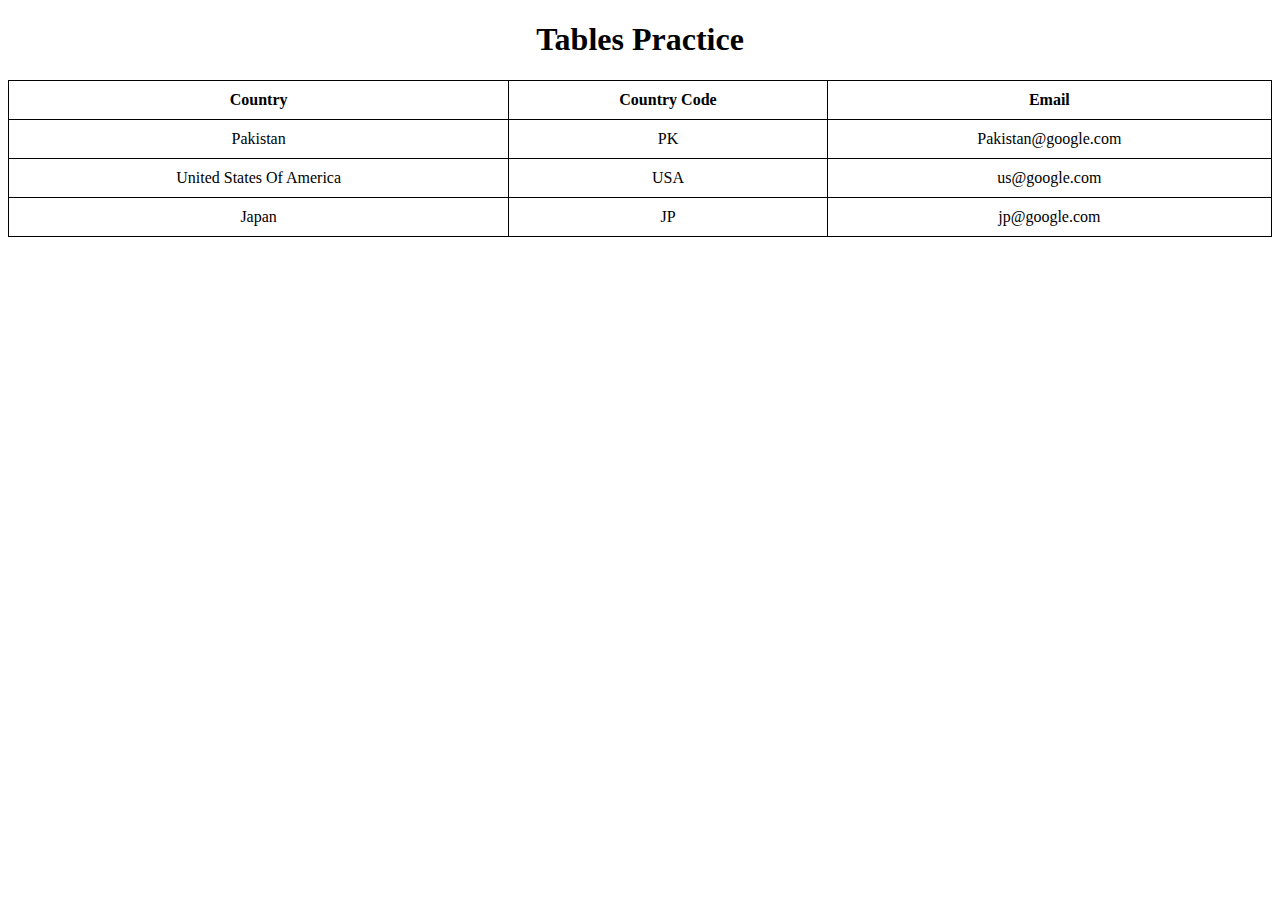
<file: index.html>
<!DOCTYPE html>
<html lang="en">
  <head>
    <meta charset="UTF-8" />
    <meta name="viewport" content="width=, initial-scale=1.0" />
    <title>Tables</title>
    <style>
      table {
        border-collapse: collapse;
        text-align: center;
        color: black;
      }

      td,
      th {
        border: 1px solid black;
        padding: 10px;
      }
      /* tr:nth-child(even) {
        background-color: #bdbdbd;
      } */
    </style>
  </head>
  <center>
    <h1>Tables Practice</h1>
  </center>
  <body>
    <table style="width: 100%">
      <!-- <colgroup>
        <col span="2" style="background-color: cadetblue" />
      </colgroup> -->
      <tr>
        <th>Country</th>
        <th>Country Code</th>
        <th>Email</th>
      </tr>
      <tr>
        <td>Pakistan</td>
        <td>PK</td>
        <td>Pakistan@google.com</td>
      </tr>
      <tr>
        <td>United States Of America</td>
        <td>USA</td>
        <td>us@google.com</td>
      </tr>
      <tr>
        <td>Japan</td>
        <td>JP</td>
        <td>jp@google.com</td>
      </tr>
    </table>
    <!-- <tr>
        <td>China</td>
        <td>CN</td>
        <td>cn@google.com</td>
      </tr>
    </table> -->
    <!-- <table> -->
    <!-- <tr> -->
    <!-- <th colspan="5">Country</th>
        <td>Pakistan</td>
        <td>Japan</td>
      </tr>
      <tr>
        <th>Code</th>
        <td>PK</td>
        <td>JP</td>
      </tr> -->
    <!-- </table> -->
  </body>
</html>
</file>
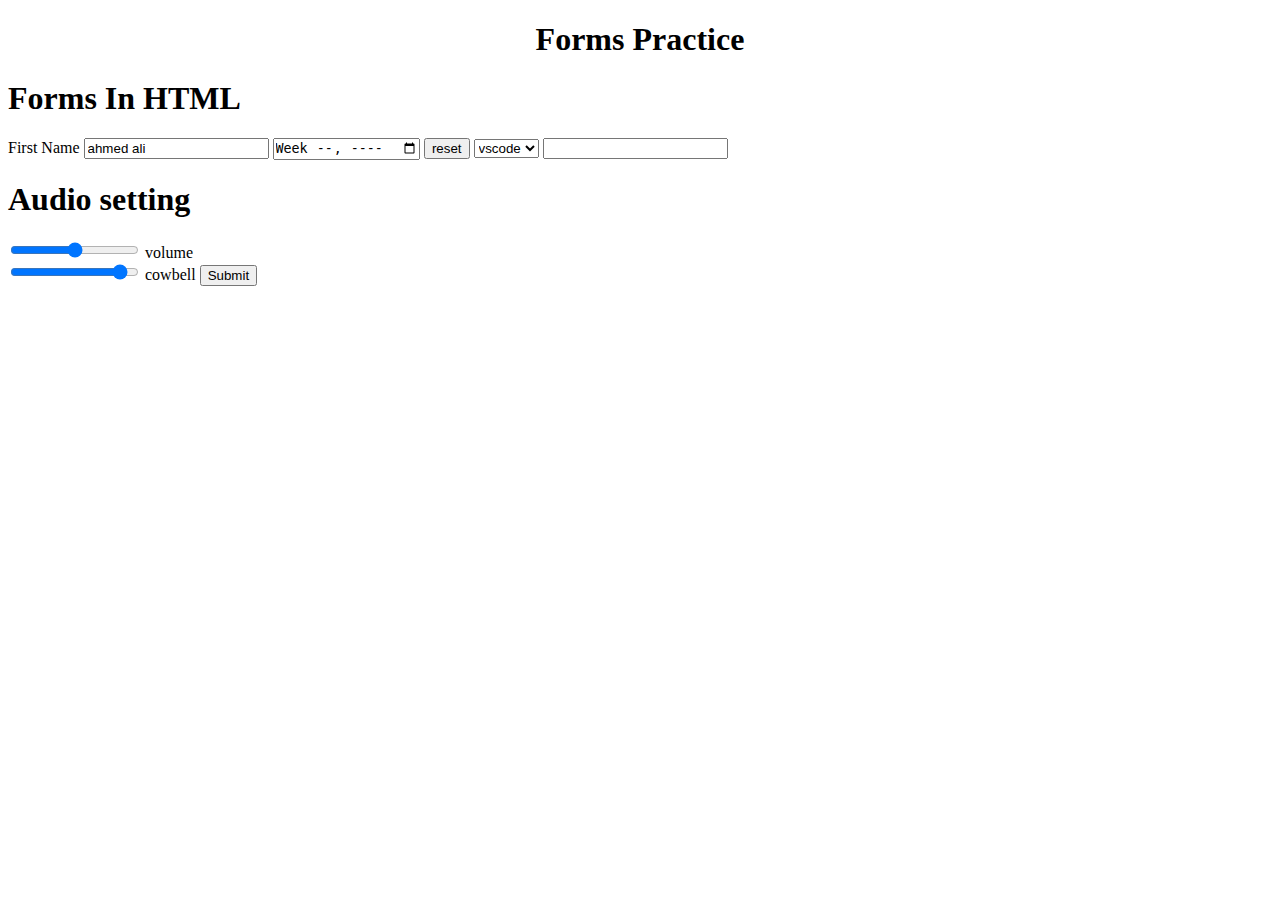
<file: form folder/form input.html>
<!DOCTYPE html>
<html lang="en">
  <head>
    <meta charset="UTF-8" />
    <meta name="viewport" content="width=device-width, initial-scale=1.0" />
    <title>Document</title>
  </head>
  <center>
    <h1>Forms Practice</h1>
  </center>
  <body>
    <h1>Forms In HTML</h1>
    <form
      action=""
      method="get"
      accept-charset="UTF-8"
      autocomplete="off"
      enctype="text/plain"
    >
      <label for="fname">First Name</label>
      <input
        type="text"
        placeholder="First Name"
        name=""
        value="ahmed ali"
        id="fname"
      />
      <input type="week" name="" id="" />
      <input type="reset" value="reset" />
      <select name="editor" id="multiple">
        <option value="vscode">vscode</option>
        <option value="subline">subline</option>
      </select>
      <input list="editor" name="editor" />
      <datalist id="editor">
        <option value="vscode">vscode</option>
        <option value="subline">subline</option>
      </datalist>
      <h1>Audio setting</h1>
      <input type="range" id="volume" name="volume" min="0" max="10" />
      <label for="volume">volume</label><br />
      <input
        type="range"
        id="cowbell"
        name="cowbell"
        min="0"
        max="100"
        value="90"
        step="10"
      />
      <label for="cowbell">cowbell</label>
      <button type="submit">Submit</button>
    </form>
  </body>
</html>
</file>
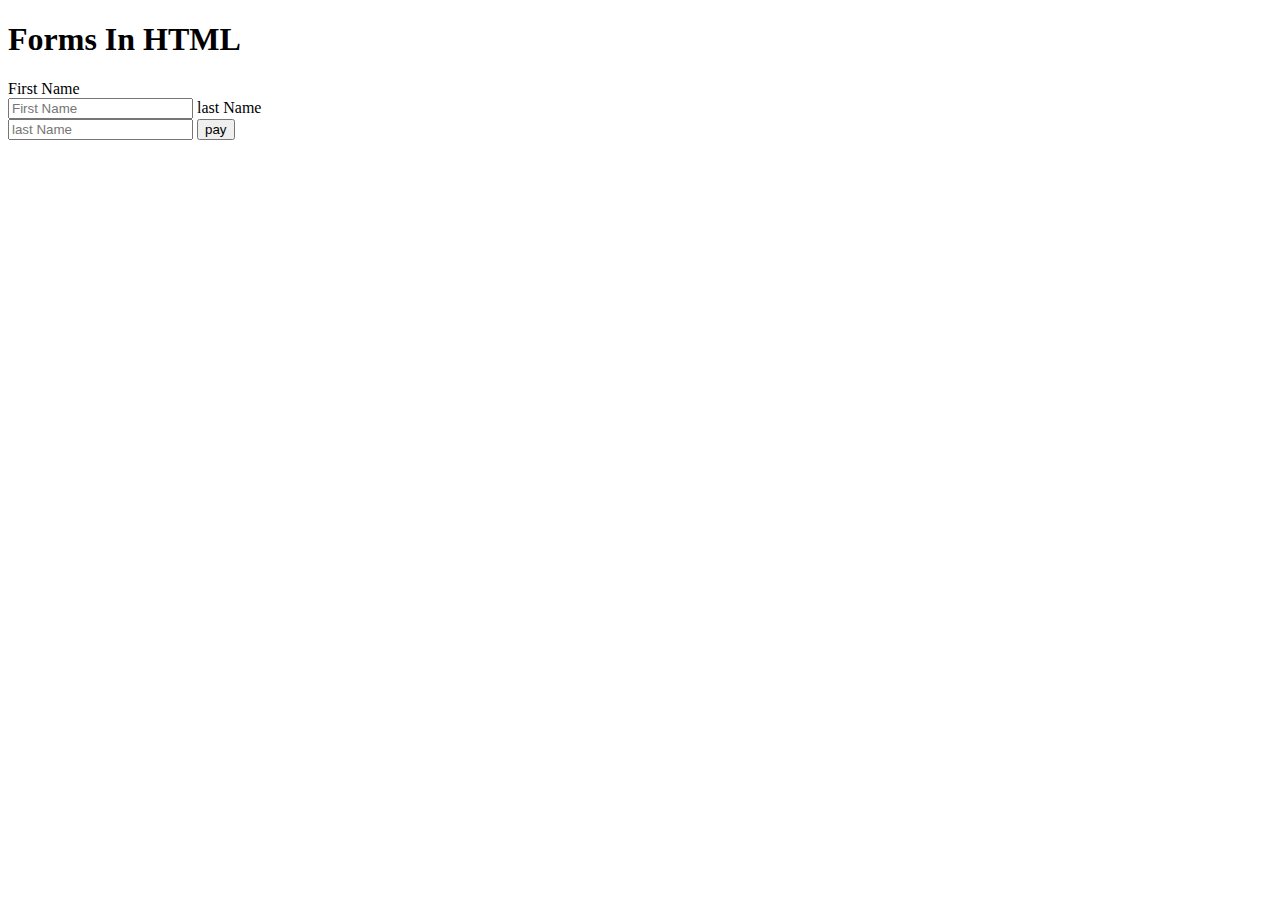
<file: form folder/forms.html>
<!DOCTYPE html>
<html lang="en">
  <head>
    <meta charset="UTF-8" />
    <meta name="viewport" content="width=device-width, initial-scale=1.0" />
    <title>Forms</title>
  </head>
  <body>
    <h1>Forms In HTML</h1>
    <form action="" method="get" accept-charset="UTF-8" autocomplete="off" enctype="text/plain">
      <label for="fname">First Name</label><br />
      <input type="text" placeholder="First Name" name="" id="fname" />
      <label for="lname">last Name</label><br />
      <input type="text" placeholder="last Name" name="" id="lname" />
      <button type="submit">pay</button>
    </form>
  </body>
</html>
</file>
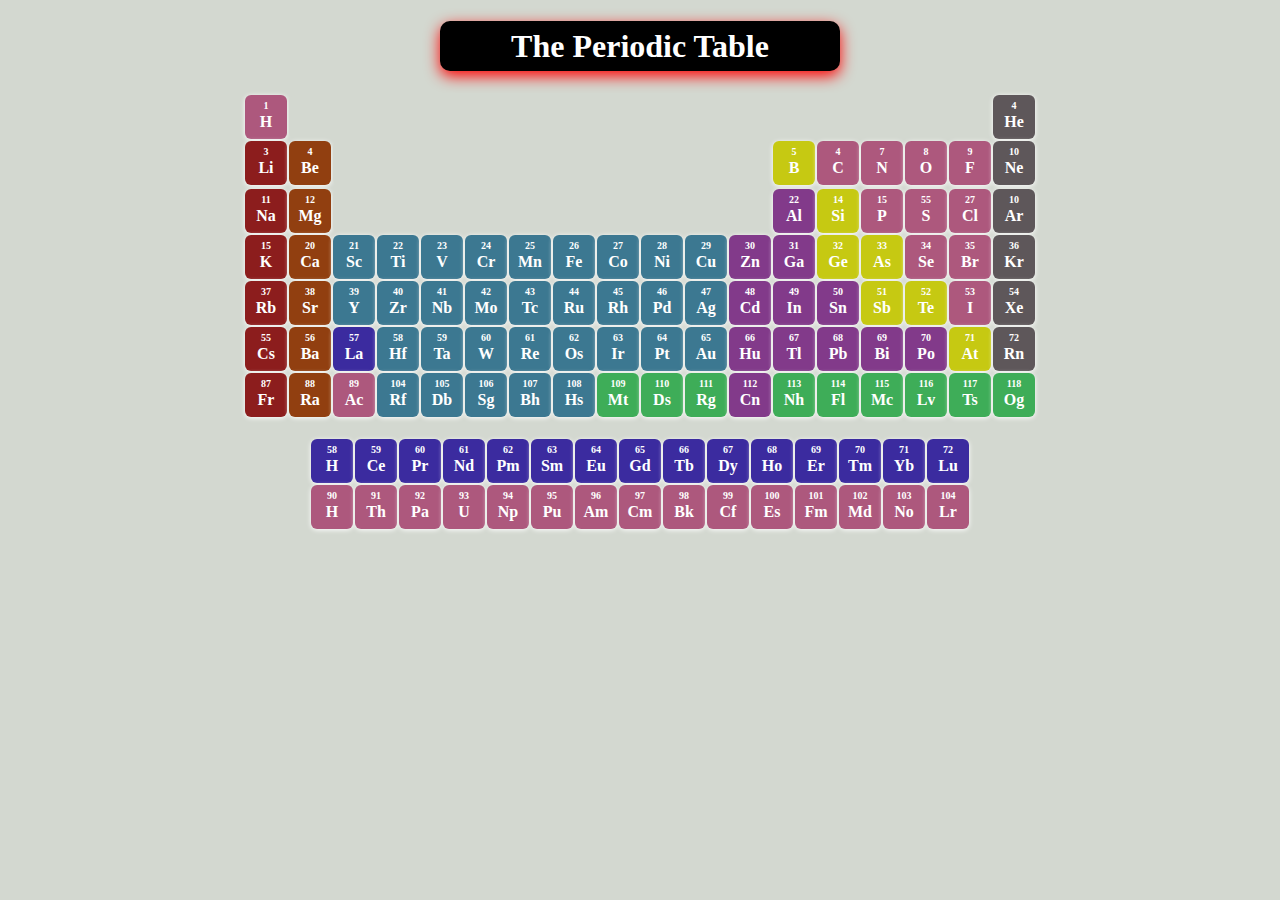
<file: form folder/tables.html>
<!DOCTYPE html>
<html lang="en">
  <head>
    <meta charset="UTF-8" />
    <meta name="viewport" content="width=device-width, initial-scale=1.0" />
    <title>Tables</title>
    <link rel="stylesheet" href="tables.css" />
    <!-- <style>
      table {
        border-collapse: collapse;
        text-align: center;
        color: black;
      }

      td,
      th {
        border: 1px solid black;
        padding: 10px;
      }
      /* tr:nth-child(even) {
          background-color: #bdbdbd;
        } */
    </style> -->
  </head>
  <body>
    <center>
      <h1><th>The Periodic Table</th></h1>
    </center>
    <center>
      <table>
        <!-- row 1 -->
        <tr>
          <td class="catagory1">
            <p class="number">1</p>
            <p class="name">H</p>
          </td>

          <td colspan="16" style="box-shadow: none">
            <p class="number"></p>
            <p class="name"></p>
          </td>

          <td class="catagory8">
            <p class="number">4</p>
            <p class="name">He</p>
          </td>
        </tr>
        <!-- row 2-->

        <tr>
          <td class="catagory2">
            <p class="number">3</p>
            <p class="name">Li</p>
          </td>
          <td class="catagory3">
            <p class="number">4</p>
            <p class="name">Be</p>
          </td>

          <td colspan="10" style="box-shadow: none">
            <p class="number"></p>
            <p class="name"></p>
          </td>

          <td class="catagory6">
            <p class="number">5</p>
            <p class="name">B</p>
          </td>
          <td class="catagory1">
            <p class="number">4</p>
            <p class="name">C</p>
          </td>
          <td class="catagory1">
            <p class="number">7</p>
            <p class="name">N</p>
          </td>
          <td class="catagory1">
            <p class="number">8</p>
            <p class="name">O</p>
          </td>
          <td class="catagory1">
            <p class="number">9</p>
            <p class="name">F</p>
          </td>
          <td class="catagory8">
            <p class="number">10</p>
            <p class="name">Ne</p>
          </td>
        </tr>
        <!-- row 3 -->
        <tr></tr>
        <tr>
          <td class="catagory2">
            <p class="number">11</p>
            <p class="name">Na</p>
          </td>
          <td class="catagory3">
            <p class="number">12</p>
            <p class="name">Mg</p>
          </td>

          <td colspan="10" style="box-shadow: none">
            <p class="number"></p>
            <p class="name"></p>
          </td>

          <td class="catagory5">
            <p class="number">22</p>
            <p class="name">Al</p>
          </td>
          <td class="catagory6">
            <p class="number">14</p>
            <p class="name">Si</p>
          </td>
          <td class="catagory1">
            <p class="number">15</p>
            <p class="name">P</p>
          </td>
          <td class="catagory1">
            <p class="number">55</p>
            <p class="name">S</p>
          </td>
          <td class="catagory1">
            <p class="number">27</p>
            <p class="name">Cl</p>
          </td>
          <td class="catagory8">
            <p class="number">10</p>
            <p class="name">Ar</p>
          </td>
        </tr>
        <!-- row 4-->

        <tr>
          <td class="catagory2">
            <p class="number">15</p>
            <p class="name">K</p>
          </td>
          <td class="catagory3">
            <p class="number">20</p>
            <p class="name">Ca</p>
          </td>
          <td class="catagory4">
            <p class="number">21</p>
            <p class="name">Sc</p>
          </td>
          <td class="catagory4">
            <p class="number">22</p>
            <p class="name">Ti</p>
          </td>
          <td class="catagory4">
            <p class="number">23</p>
            <p class="name">V</p>
          </td>
          <td class="catagory4">
            <p class="number">24</p>
            <p class="name">Cr</p>
          </td>
          <td class="catagory4">
            <p class="number">25</p>
            <p class="name">Mn</p>
          </td>
          <td class="catagory4">
            <p class="number">26</p>
            <p class="name">Fe</p>
          </td>
          <td class="catagory4">
            <p class="number">27</p>
            <p class="name">Co</p>
          </td>
          <td class="catagory4">
            <p class="number">28</p>
            <p class="name">Ni</p>
          </td>
          <td class="catagory4">
            <p class="number">29</p>
            <p class="name">Cu</p>
          </td>
          <td class="catagory5">
            <p class="number">30</p>
            <p class="name">Zn</p>
          </td>
          <td class="catagory5">
            <p class="number">31</p>
            <p class="name">Ga</p>
          </td>
          <td class="catagory6">
            <p class="number">32</p>
            <p class="name">Ge</p>
          </td>
          <td class="catagory6">
            <p class="number">33</p>
            <p class="name">As</p>
          </td>
          <td class="catagory1">
            <p class="number">34</p>
            <p class="name">Se</p>
          </td>
          <td class="catagory1">
            <p class="number">35</p>
            <p class="name">Br</p>
          </td>
          <td class="catagory8">
            <p class="number">36</p>
            <p class="name">Kr</p>
          </td>
        </tr>
        <!-- row 5-->

        <tr>
          <td class="catagory2">
            <p class="number">37</p>
            <p class="name">Rb</p>
          </td>
          <td class="catagory3">
            <p class="number">38</p>
            <p class="name">Sr</p>
          </td>
          <td class="catagory4">
            <p class="number">39</p>
            <p class="name">Y</p>
          </td>
          <td class="catagory4">
            <p class="number">40</p>
            <p class="name">Zr</p>
          </td>
          <td class="catagory4">
            <p class="number">41</p>
            <p class="name">Nb</p>
          </td>
          <td class="catagory4">
            <p class="number">42</p>
            <p class="name">Mo</p>
          </td>
          <td class="catagory4">
            <p class="number">43</p>
            <p class="name">Tc</p>
          </td>
          <td class="catagory4">
            <p class="number">44</p>
            <p class="name">Ru</p>
          </td>
          <td class="catagory4">
            <p class="number">45</p>
            <p class="name">Rh</p>
          </td>
          <td class="catagory4">
            <p class="number">46</p>
            <p class="name">Pd</p>
          </td>
          <td class="catagory4">
            <p class="number">47</p>
            <p class="name">Ag</p>
          </td>
          <td class="catagory5">
            <p class="number">48</p>
            <p class="name">Cd</p>
          </td>
          <td class="catagory5">
            <p class="number">49</p>
            <p class="name">In</p>
          </td>
          <td class="catagory5">
            <p class="number">50</p>
            <p class="name">Sn</p>
          </td>
          <td class="catagory6">
            <p class="number">51</p>
            <p class="name">Sb</p>
          </td>
          <td class="catagory6">
            <p class="number">52</p>
            <p class="name">Te</p>
          </td>
          <td class="catagory1">
            <p class="number">53</p>
            <p class="name">I</p>
          </td>
          <td class="catagory8">
            <p class="number">54</p>
            <p class="name">Xe</p>
          </td>
        </tr>
        <!-- row 6 -->

        <tr>
          <td class="catagory2">
            <p class="number">55</p>
            <p class="name">Cs</p>
          </td>
          <td class="catagory3">
            <p class="number">56</p>
            <p class="name">Ba</p>
          </td>
          <td class="catagory9">
            <p class="number">57</p>
            <p class="name">La</p>
          </td>
          <td class="catagory4">
            <p class="number">58</p>
            <p class="name">Hf</p>
          </td>
          <td class="catagory4">
            <p class="number">59</p>
            <p class="name">Ta</p>
          </td>
          <td class="catagory4">
            <p class="number">60</p>
            <p class="name">W</p>
          </td>
          <td class="catagory4">
            <p class="number">61</p>
            <p class="name">Re</p>
          </td>
          <td class="catagory4">
            <p class="number">62</p>
            <p class="name">Os</p>
          </td>
          <td class="catagory4">
            <p class="number">63</p>
            <p class="name">Ir</p>
          </td>
          <td class="catagory4">
            <p class="number">64</p>
            <p class="name">Pt</p>
          </td>
          <td class="catagory4">
            <p class="number">65</p>
            <p class="name">Au</p>
          </td>
          <td class="catagory5">
            <p class="number">66</p>
            <p class="name">Hu</p>
          </td>
          <td class="catagory5">
            <p class="number">67</p>
            <p class="name">Tl</p>
          </td>
          <td class="catagory5">
            <p class="number">68</p>
            <p class="name">Pb</p>
          </td>
          <td class="catagory5">
            <p class="number">69</p>
            <p class="name">Bi</p>
          </td>
          <td class="catagory5">
            <p class="number">70</p>
            <p class="name">Po</p>
          </td>
          <td class="catagory6">
            <p class="number">71</p>
            <p class="name">At</p>
          </td>
          <td class="catagory8">
            <p class="number">72</p>
            <p class="name">Rn</p>
          </td>
        </tr>
        <!-- row 7-->

        <tr>
          <td class="catagory2">
            <p class="number">87</p>
            <p class="name">Fr</p>
          </td>
          <td class="catagory3">
            <p class="number">88</p>
            <p class="name">Ra</p>
          </td>
          <td class="catagory1">
            <p class="number">89</p>
            <p class="name">Ac</p>
          </td>
          <td class="catagory4">
            <p class="number">104</p>
            <p class="name">Rf</p>
          </td>
          <td class="catagory4">
            <p class="number">105</p>
            <p class="name">Db</p>
          </td>
          <td class="catagory4">
            <p class="number">106</p>
            <p class="name">Sg</p>
          </td>
          <td class="catagory4">
            <p class="number">107</p>
            <p class="name">Bh</p>
          </td>
          <td class="catagory4">
            <p class="number">108</p>
            <p class="name">Hs</p>
          </td>
          <td class="catagory7">
            <p class="number">109</p>
            <p class="name">Mt</p>
          </td>
          <td class="catagory7">
            <p class="number">110</p>
            <p class="name">Ds</p>
          </td>
          <td class="catagory7">
            <p class="number">111</p>
            <p class="name">Rg</p>
          </td>
          <td class="catagory5">
            <p class="number">112</p>
            <p class="name">Cn</p>
          </td>
          <td class="catagory7">
            <p class="number">113</p>
            <p class="name">Nh</p>
          </td>
          <td class="catagory7">
            <p class="number">114</p>
            <p class="name">Fl</p>
          </td>
          <td class="catagory7">
            <p class="number">115</p>
            <p class="name">Mc</p>
          </td>
          <td class="catagory7">
            <p class="number">116</p>
            <p class="name">Lv</p>
          </td>
          <td class="catagory7">
            <p class="number">117</p>
            <p class="name">Ts</p>
          </td>
          <td class="catagory7">
            <p class="number">118</p>
            <p class="name">Og</p>
          </td>
        </tr>
      </table>
    </center>
    <br />
    <center>
      <table>
        <!-- row 1 -->

        <tr>
          <td class="catagory9">
            <p class="number">58</p>
            <p class="name">H</p>
          </td>
          <td class="catagory9">
            <p class="number">59</p>
            <p class="name">Ce</p>
          </td>
          <td class="catagory9">
            <p class="number">60</p>
            <p class="name">Pr</p>
          </td>
          <td class="catagory9">
            <p class="number">61</p>
            <p class="name">Nd</p>
          </td>
          <td class="catagory9">
            <p class="number">62</p>
            <p class="name">Pm</p>
          </td>
          <td class="catagory9">
            <p class="number">63</p>
            <p class="name">Sm</p>
          </td>
          <td class="catagory9">
            <p class="number">64</p>
            <p class="name">Eu</p>
          </td>
          <td class="catagory9">
            <p class="number">65</p>
            <p class="name">Gd</p>
          </td>
          <td class="catagory9">
            <p class="number">66</p>
            <p class="name">Tb</p>
          </td>
          <td class="catagory9">
            <p class="number">67</p>
            <p class="name">Dy</p>
          </td>

          <td class="catagory9">
            <p class="number">68</p>
            <p class="name">Ho</p>
          </td>
          <td class="catagory9">
            <p class="number">69</p>
            <p class="name">Er</p>
          </td>
          <td class="catagory9">
            <p class="number">70</p>
            <p class="name">Tm</p>
          </td>
          <td class="catagory9">
            <p class="number">71</p>
            <p class="name">Yb</p>
          </td>
          <td class="catagory9">
            <p class="number">72</p>
            <p class="name">Lu</p>
          </td>
        </tr>
        <!-- row 2 -->
        <tr>
          <td class="catagory1">
            <p class="number">90</p>
            <p class="name">H</p>
          </td>
          <td class="catagory1">
            <p class="number">91</p>
            <p class="name">Th</p>
          </td>
          <td class="catagory1">
            <p class="number">92</p>
            <p class="name">Pa</p>
          </td>
          <td class="catagory1">
            <p class="number">93</p>
            <p class="name">U</p>
          </td>
          <td class="catagory1">
            <p class="number">94</p>
            <p class="name">Np</p>
          </td>
          <td class="catagory1">
            <p class="number">95</p>
            <p class="name">Pu</p>
          </td>
          <td class="catagory1">
            <p class="number">96</p>
            <p class="name">Am</p>
          </td>
          <td class="catagory1">
            <p class="number">97</p>
            <p class="name">Cm</p>
          </td>
          <td class="catagory1">
            <p class="number">98</p>
            <p class="name">Bk</p>
          </td>
          <td class="catagory1">
            <p class="number">99</p>
            <p class="name">Cf</p>
          </td>
          <td class="catagory1">
            <p class="number">100</p>
            <p class="name">Es</p>
          </td>
          <td class="catagory1">
            <p class="number">101</p>
            <p class="name">Fm</p>
          </td>
          <td class="catagory1">
            <p class="number">102</p>
            <p class="name">Md</p>
          </td>
          <td class="catagory1">
            <p class="number">103</p>
            <p class="name">No</p>
          </td>
          <td class="catagory1">
            <p class="number">104</p>
            <p class="name">Lr</p>
          </td>
        </tr>
      </table>
    </center>
  </body>
</html>
</file>
<file: form folder/tables.css>
* {
  background-color: rgb(211, 216, 208);
}

h1 {
  background-color: black;
  color: white;
  width: 400px;
  line-height: 50px;
  border-radius: 10px;
  box-shadow: 0px 5px 15px red;
}

td {
  width: 40px;
  height: 40px;
  text-align: center;
  border-radius: 6px;
  color: white;
  box-shadow: 0px 1px 5px;
}
.number {
  line-height: 0px;
  font-size: 10px;
  font-weight: bold;
}
.name {
  line-height: 0px;
  font-weight: bold;
}
.catagory1 {
  background-color: rgb(173, 88, 125);
}
.catagory2 {
  background-color: rgb(140, 29, 29);
}
.catagory3 {
  background-color: rgb(145, 63, 16);
}
.catagory4 {
  background-color: rgb(60, 120, 145);
}
.catagory5 {
  background-color: rgb(130, 58, 138);
}
.catagory6 {
  background-color: rgb(198, 201, 18);
}
.catagory7 {
  background-color: rgb(62, 173, 88);
}
.catagory8 {
  background-color: rgb(94, 87, 90);
}
.catagory9 {
  background-color: rgb(59, 43, 159);
}
</file>
